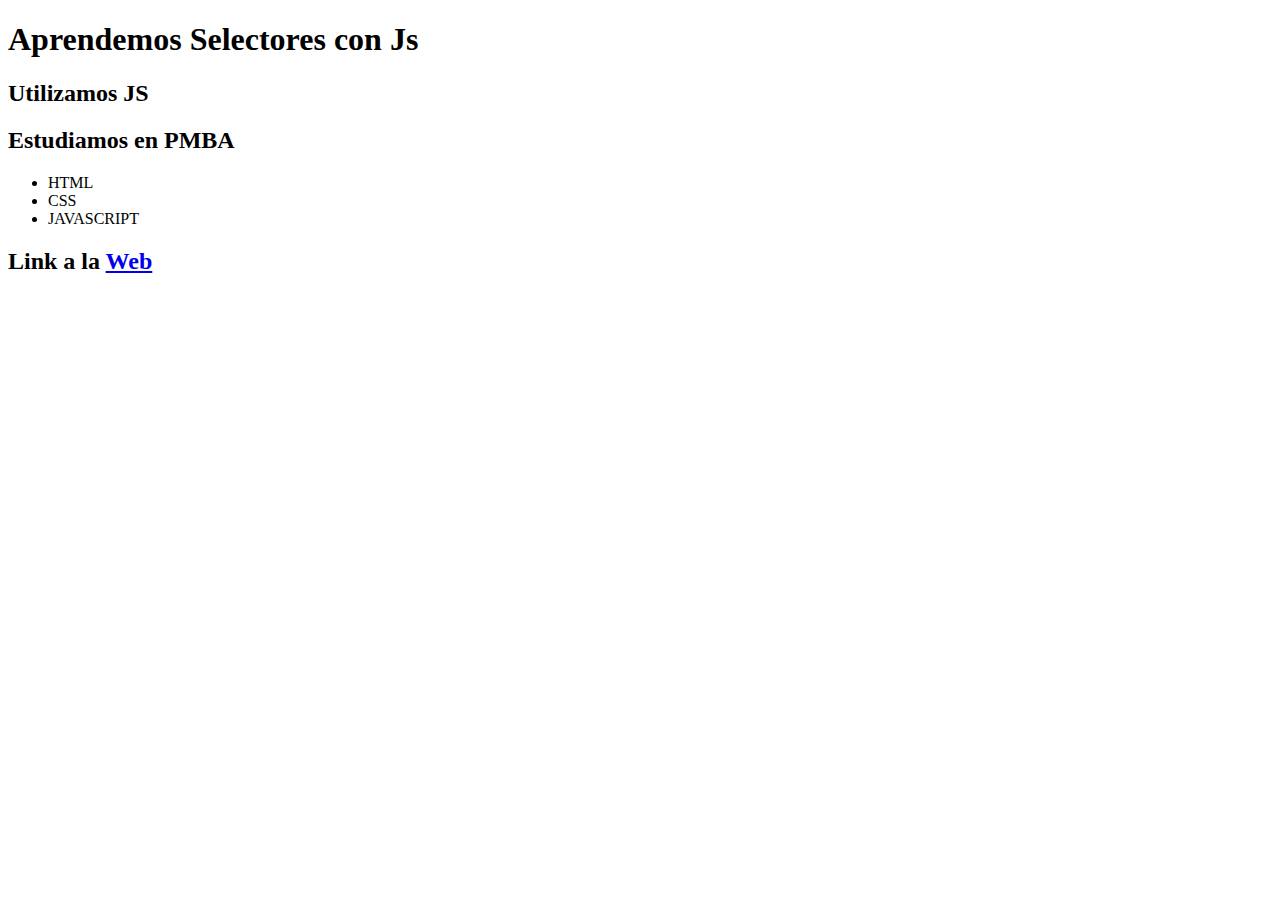
<file: 1-selectores/index.html>
<!DOCTYPE html>
<html lang="en">

<head>
  <meta charset="UTF-8">
  <meta http-equiv="X-UA-Compatible" content="IE=edge">
  <meta name="viewport" content="width=device-width, initial-scale=1.0">
  <title>Selectores</title>
</head>

<body>
  <h1>Aprendemos selectores</h1>
  <h2>Utilizamos JS</h2>
  <h2 id="study">Estudiamos en PMBA</h2>

  <ul>
    <li class="tenchnology">HTML</li>
    <li class="tenchnology">CSS</li>
    <li class="tenchnology">JAVASCRIPT</li>
  </ul>

  <h2 class="title-link">Link a la <a href="">Web</a></h2>



  <script src="./main.js"></script>
</body>

</html>
</file>
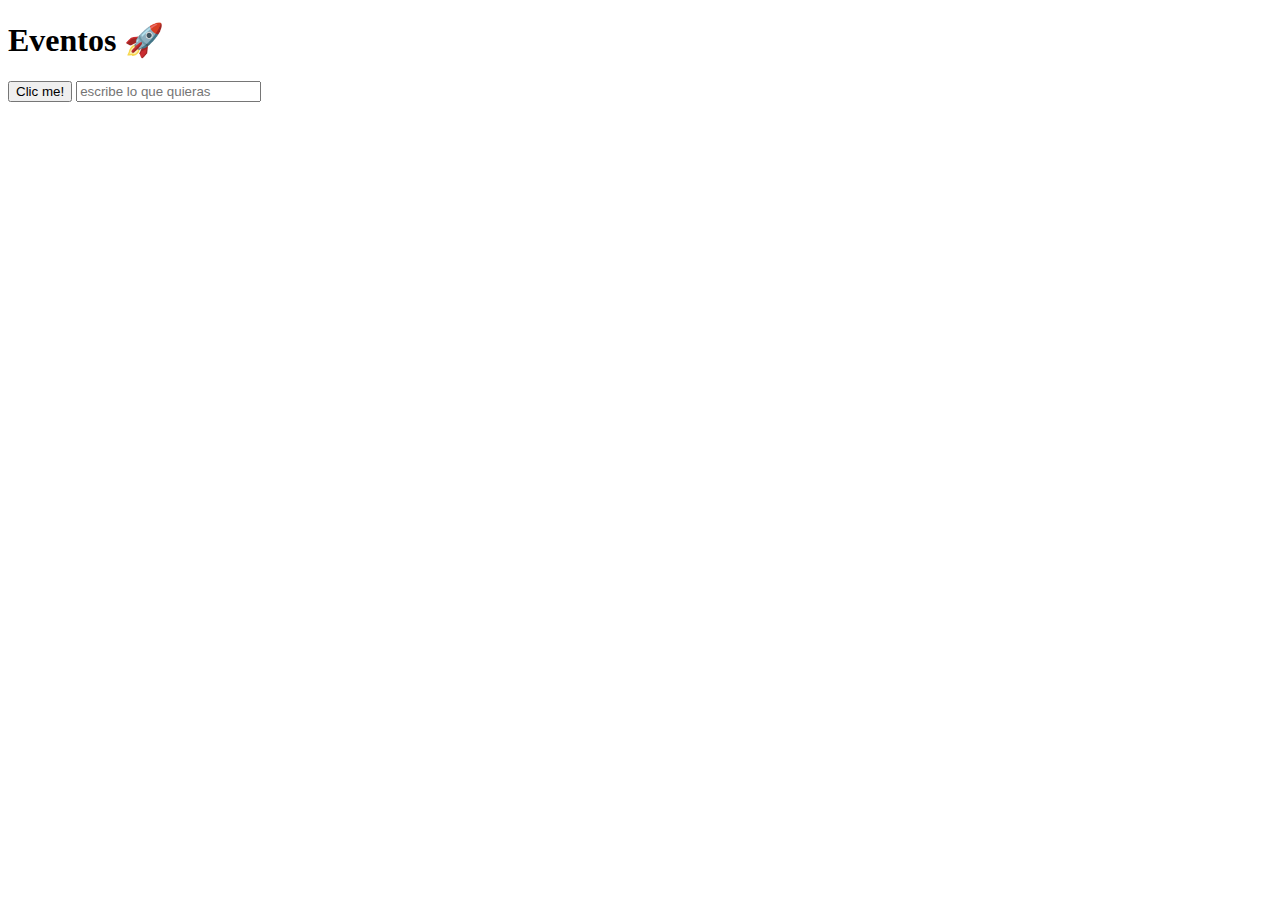
<file: 2-events/index.html>
<!DOCTYPE html>
<html lang="en">

<head>
  <meta charset="UTF-8">
  <meta http-equiv="X-UA-Compatible" content="IE=edge">
  <meta name="viewport" content="width=device-width, initial-scale=1.0">
  <title>Eventos</title>
</head>

<body>
  <h1>Eventos 🚀</h1>

  <button onclick="onButtonClicked()">Clic me!</button>
  <input oninput="onInputChanged(this)" type="text" placeholder="escribe lo que quieras">
  <h3 id="input-text"></h3>

  <script src="./main.js"></script>
</body>

</html>
</file>
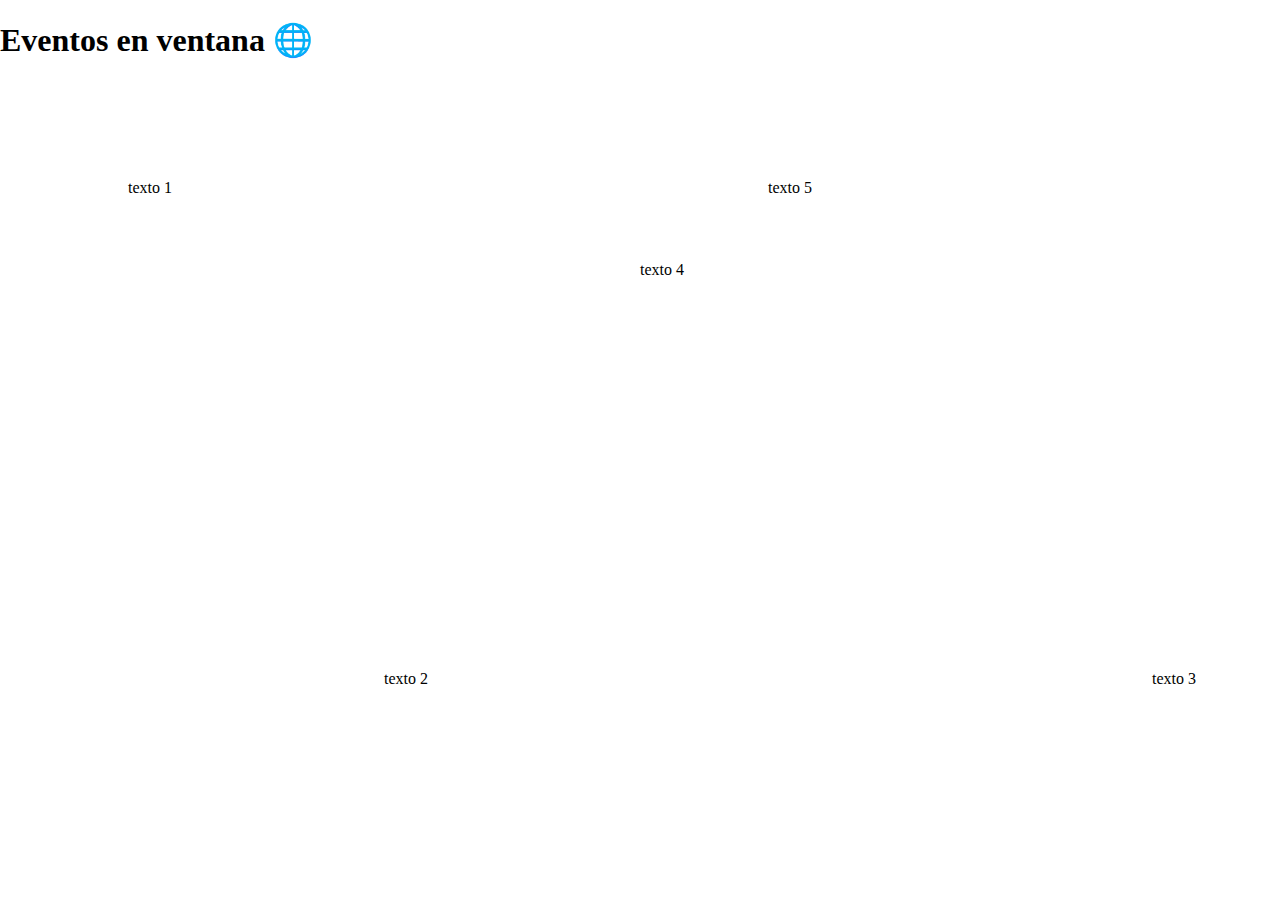
<file: 3-windows-events/index.html>
<!DOCTYPE html>
<html lang="en">

<head>
  <meta charset="UTF-8">
  <meta http-equiv="X-UA-Compatible" content="IE=edge">
  <meta name="viewport" content="width=device-width, initial-scale=1.0">
  <title>Eventos de ventana</title>
  <link rel="stylesheet" href="./style.css">
</head>

<body>

  <h1>Eventos en ventana 🌐</h1>


  <div class="text-container">
    <p class="text-1">texto 1</p>
    <p class="text-2">texto 2</p>
    <p class="text-3">texto 3</p>
    <p class="text-4">texto 4</p>
    <p class="text-5">texto 5</p>
  </div>


  <button id="complete-game">Completar el juego 🛎️</button>

  <script src="./main.js"></script>
</body>

</html>
</file>
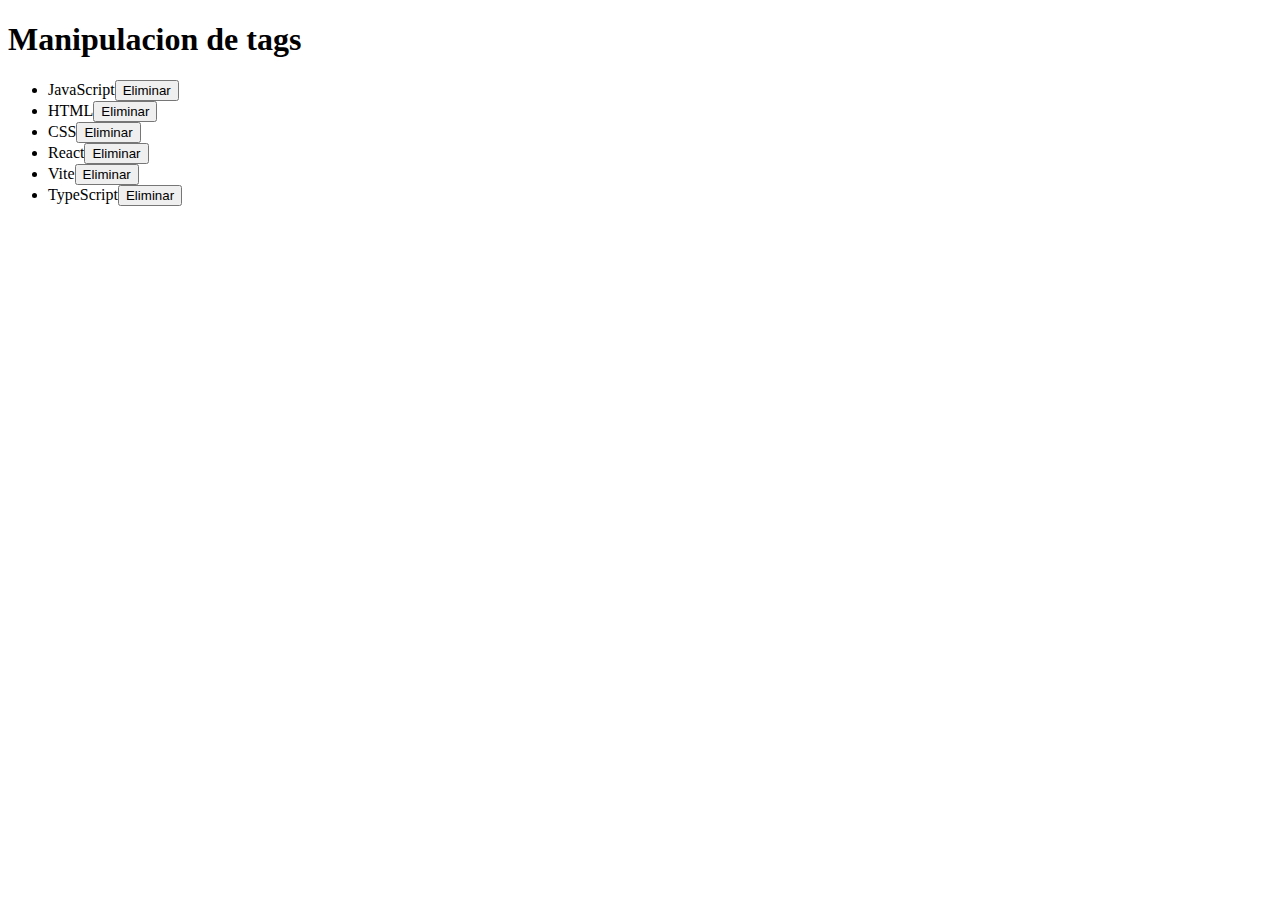
<file: 4-manipulacion-tags/index.html>
<!DOCTYPE html>
<html lang="en">

<head>
  <meta charset="UTF-8">
  <meta http-equiv="X-UA-Compatible" content="IE=edge">
  <meta name="viewport" content="width=device-width, initial-scale=1.0">
  <title>manipulacion de tags</title>
</head>

<body>

  <h1>Manipulacion de tags</h1>




  <script src="./main.js"></script>
</body>

</html>
</file>
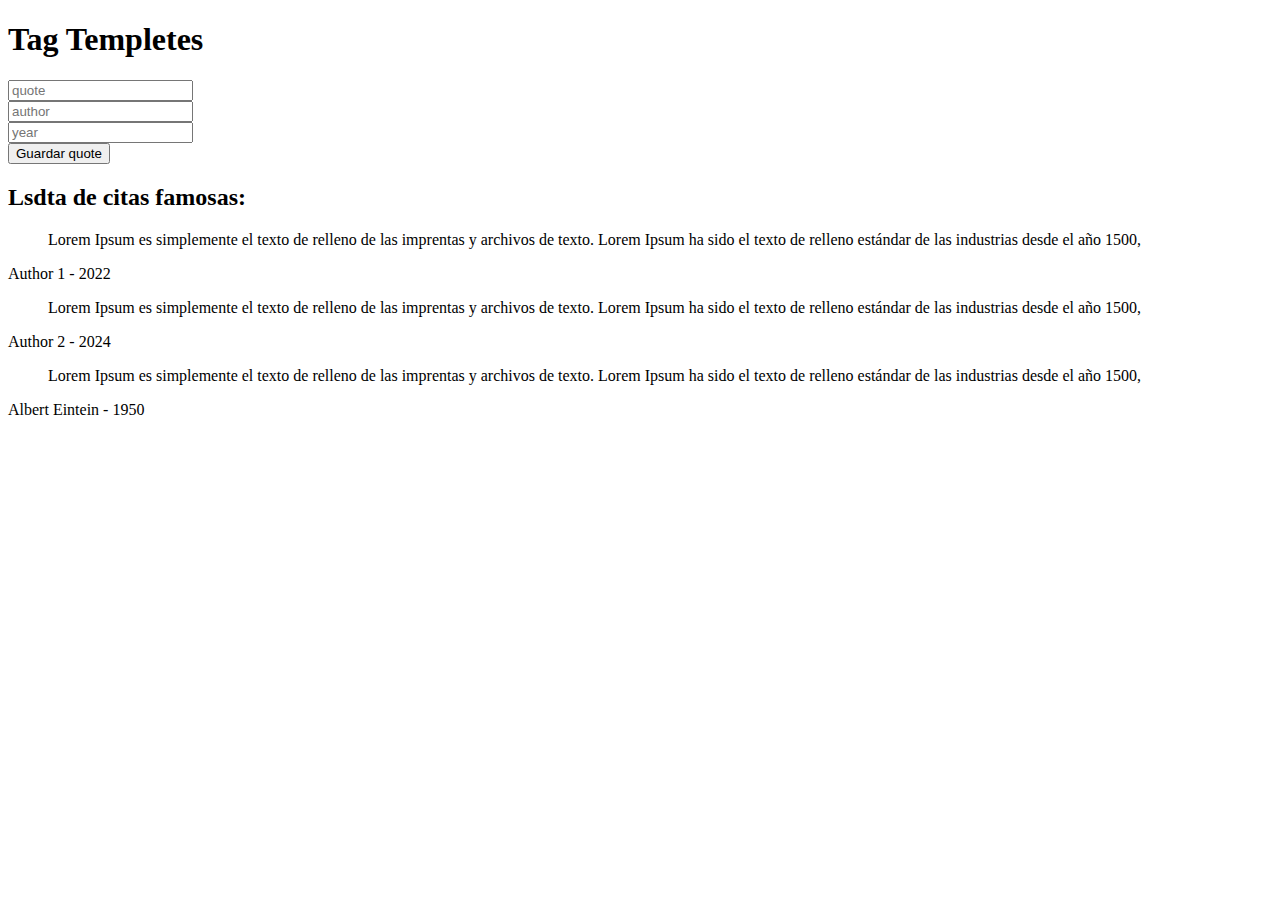
<file: 5-tag-templetes/index.html>
<!DOCTYPE html>
<html lang="en">

<head>
  <meta charset="UTF-8">
  <meta name="viewport" content="width=device-width, initial-scale=1.0">
  <title>tags templetes</title>
</head>

<body>
  <h1>Tag Templetes</h1>


  <form id="quote-form">
    <input type="text" placeholder="quote" name="quote">
    <br>
    <input type="text" placeholder="author" name="author">
    <br>
    <input type="number" placeholder="year" name="year">
    <br>

    <button type="submit">Guardar quote</button>
  </form>


  <h2>Lsdta de citas famosas:</h2>
  <div id="quote-list">
    <!-- <div class="quote-block">
      <blockquote>This is a quote</blockquote>
      <p>The Name -2022</p>
    </div> -->
  </div>




  <script src="./main.js"></script>
</body>

</html>
</file>
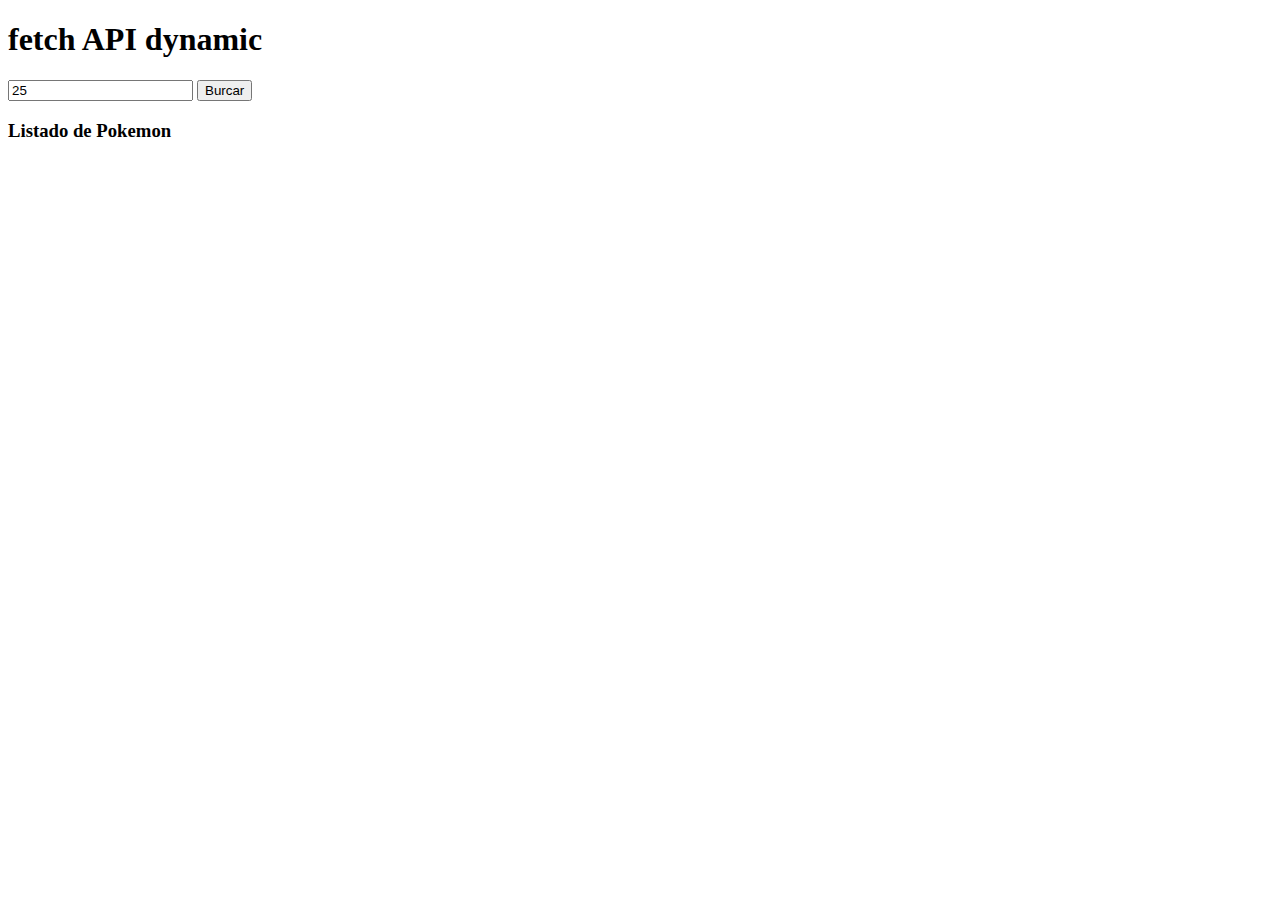
<file: 7-fetch-API-dynamic/index.html>
<!DOCTYPE html>
<html lang="en">

<head>
  <meta charset="UTF-8">
  <meta name="viewport" content="width=device-width, initial-scale=1.0">
  <title>fetch API dynamic</title>
</head>

<body>
  <h1>fetch API dynamic</h1>
  <input type="number" id="pokemon-search">
  <button type="button" id="search-button">Burcar</button>

  <div class="pokemon-container">
    <h3>Listado de Pokemon</h3>
  </div>

  <script src="./main.js"></script>
</body>

</html>
</file>
<file: 3-windows-events/style.css>
body{
  margin: 0;
  height: 100vh;
  display: flex;
  flex-direction: column;
}


.text-container {
 position: relative;
 flex: 1;
}


.text-1 {
  position: absolute;
  top: 10%;
  left: 10%;
}


.text-2 {
  position: absolute;
  top: 70%;
  left: 30%;
}


.text-3 {
  position: absolute;
  top: 70%;
  left: 90%;
}


.text-4 {
  position: absolute;
  top: 20%;
  left: 50%;
}


.text-5 {
  position: absolute;
  top: 10%;
  left: 60%;
}

#complete-game{
  position: fixed;
  top: 40vh;
  left: 30vh;
  display: none;
}
</file>
